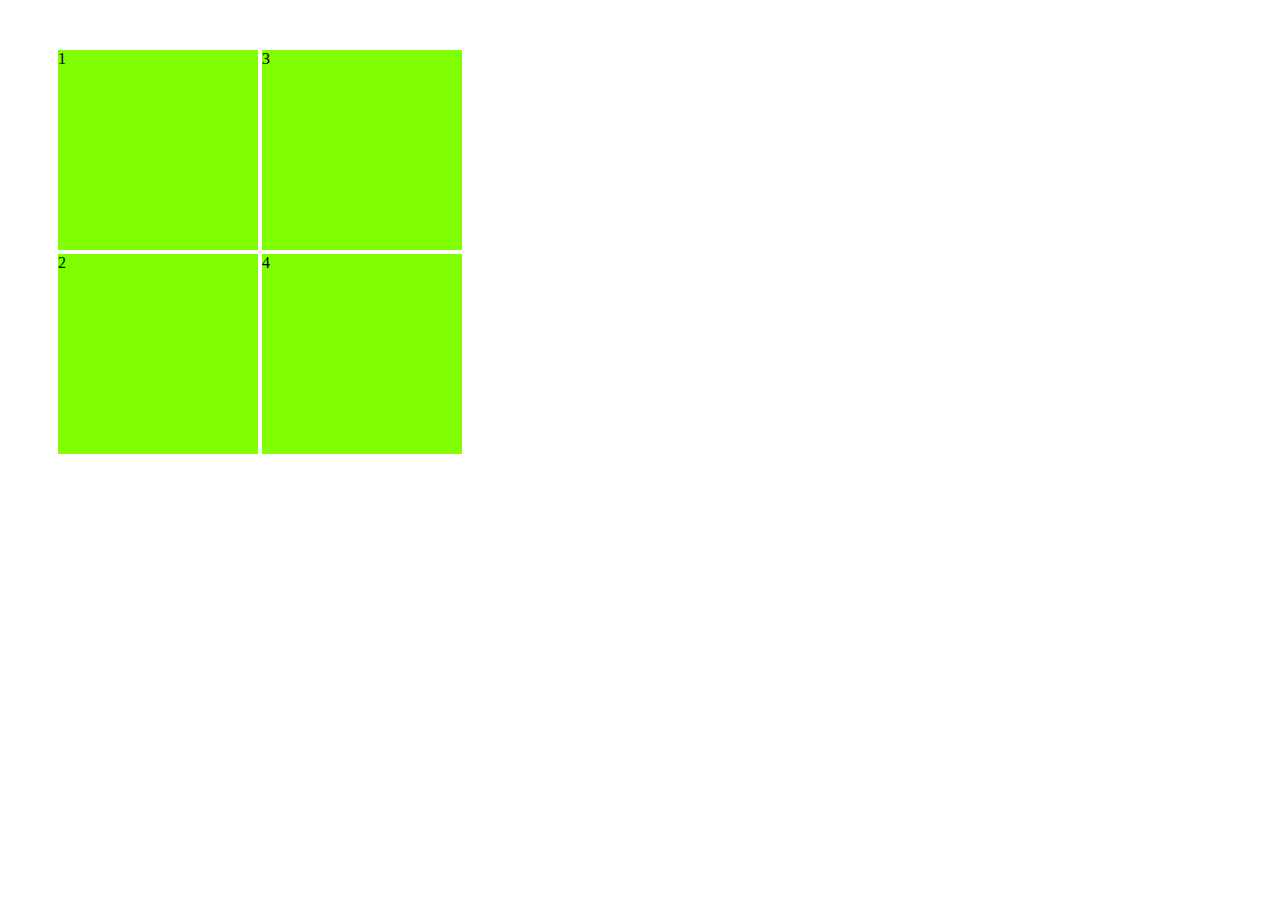
<file: Анимации/index.html>
<!DOCTYPE html>
<html lang="en">
<head>
    <meta charset="UTF-8">
    <title>Переходы</title>
    <link rel="stylesheet" href="style.css">
</head>
<body>
<div class="wrapper">
    <div class="container">
        <div class="div-1">1</div>
        <div class="div-2">2</div>
    </div>
    <div class="container">
        <div class="div-3">3</div>
        <div class="div-4">4</div>
    </div>
</div>
</body>
</html>
</file>
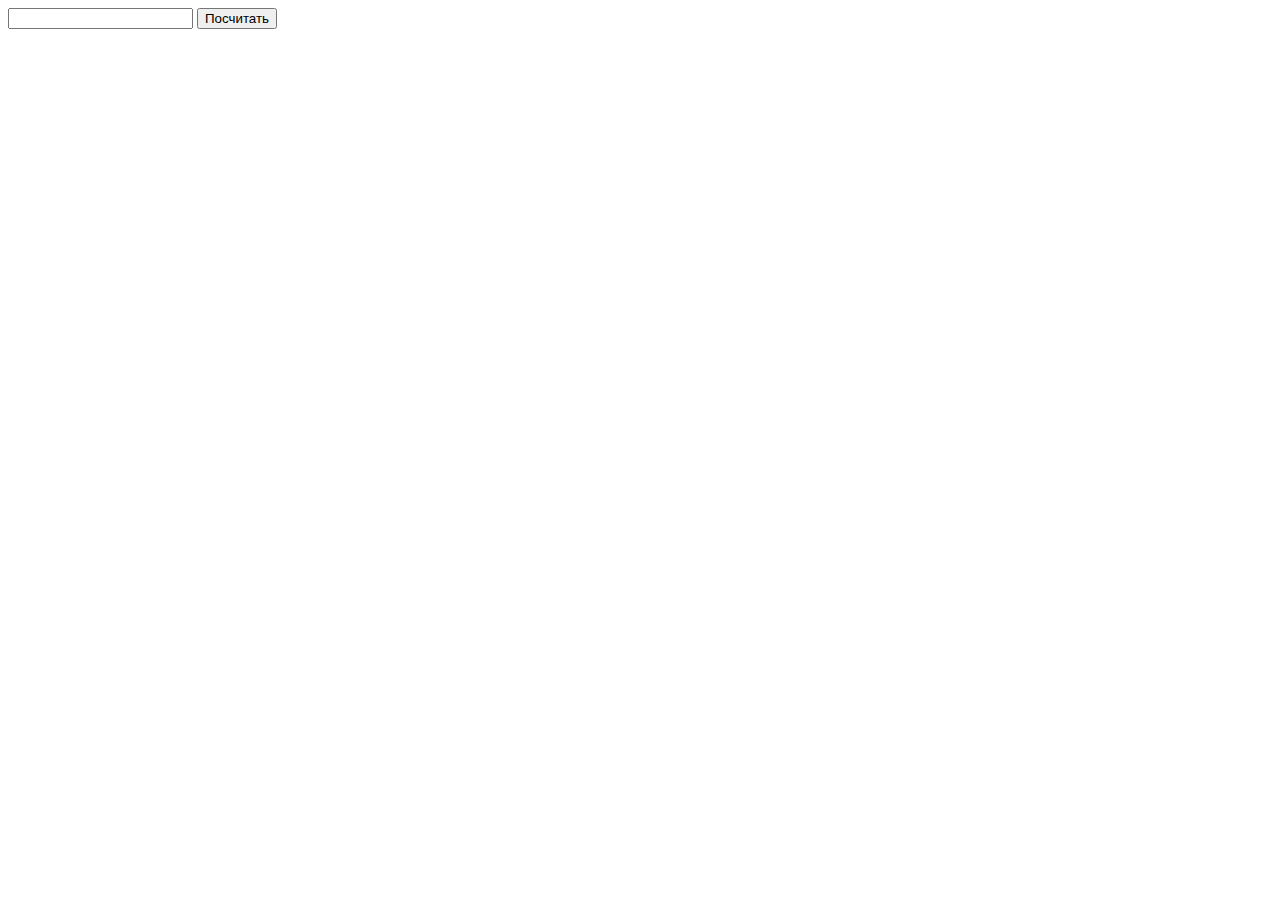
<file: Простое число/index.html>
<!DOCTYPE html>
<html lang="en">
<head>
    <meta charset="UTF-8">
    <title>Простое число</title>
</head>
<script>
    function IsPrime(number) {
        for (let i = 2; i < Math.sqrt(number) + 1; i++) {
            if (number % i === 0) {
                return false;
            }
        }
        return true;
    }
    function calc() {
        let number = +document.getElementById("number").value;
        let count = 0;
        let i = 1;
        let res = "";
        while (count < number) {
            if (IsPrime(i)) {
                res += `${i} `;
                count++;
            }
            i++;
        }

        document.getElementById("result").innerHTML = res;
    }
</script>
<body>
<form>
    <input type="text" id="number">
    <input type="button" value="Посчитать" onclick="calc()">
    <div id="result"></div>
</form>
</body>
</html>
</file>
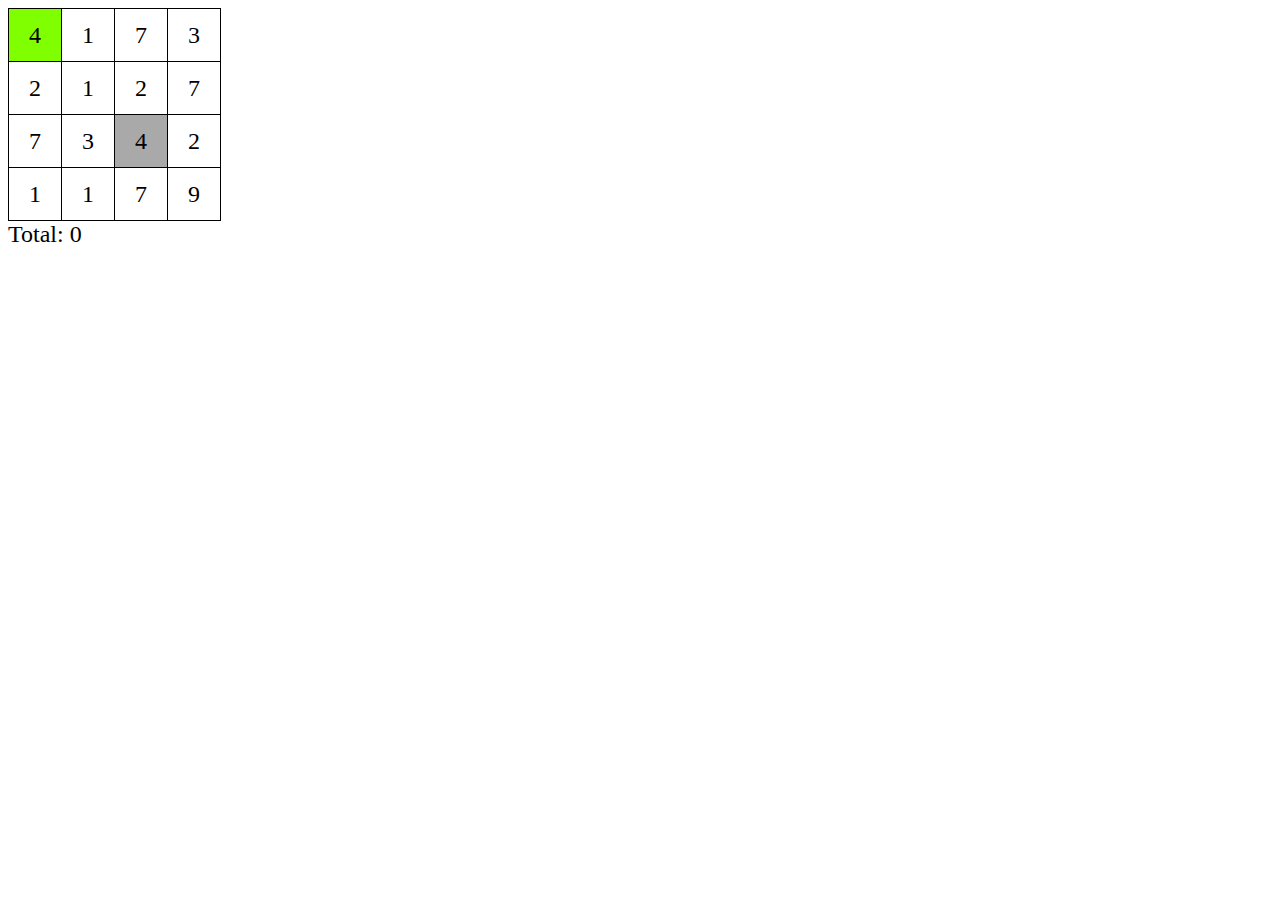
<file: Робот/index.html>
<!DOCTYPE html>
<html lang="en">
<head>
    <meta charset="UTF-8">
    <title>Робот</title>
    <style>
        table {
            border-collapse: collapse;
        }
        td {
            border: 1px solid black;
            width: 50px;
            height: 50px;
            text-align: center;
            font-size: x-large;
        }
        #total {
            font-size: x-large;
        }
        .current {
            background-color: chartreuse;
        }
        .wall {
            background-color: darkgray;
        }
    </style>
</head>
<body>
    <table>
        <tr>
            <td class="current">4</td><td>1</td><td>7</td><td>3</td>
        </tr>
        <tr>
            <td>2</td><td>1</td><td>2</td><td>7</td>
        </tr>
        <tr>
            <td>7</td><td>3</td><td class="wall">4</td><td>2</td>
        </tr>
        <tr>
            <td>1</td><td>1</td><td>7</td><td>9</td>
        </tr>
    </table>
    <div id="total">Total: 0</div>
    <script>
        /*
         * Дана таблица, в ячейках которой числа. Некоторые ячейки - "стенки" (имеют класс wall).
         * Робот находится в верхнем левом углу. С помощью клавиш w, a, s, d можно двигать его в 4 направлениях.
         * Через стенки проходить нельзя. При движении робот получает приз в размере числа, записанного в ячейке.
         * Суммарный приз должен отображаться в каком-то DIV.
         */
        let pos = [0, 0];
        let total = 0;

        let row, col;
        document.addEventListener('keydown', function(event) {
            let currentCell = document.querySelector('.current');
            switch (event.key) {
                case 'w':
                    row = currentCell.parentElement.previousElementSibling;
                    col = currentCell.cellIndex;
                    break;
                case 'a':
                    row = currentCell.parentElement;
                    col = currentCell.cellIndex - 1;
                    break;
                case 's':
                    row = currentCell.parentElement.nextElementSibling;
                    col = currentCell.cellIndex;
                    break;
                case 'd':
                    row = currentCell.parentElement;
                    col = currentCell.cellIndex + 1;
                    break;
            }
            document.querySelector('.current').classList.remove('current');
            row.cells[col].classList.add('current');
        })
    </script>
</body>
</html>
</file>
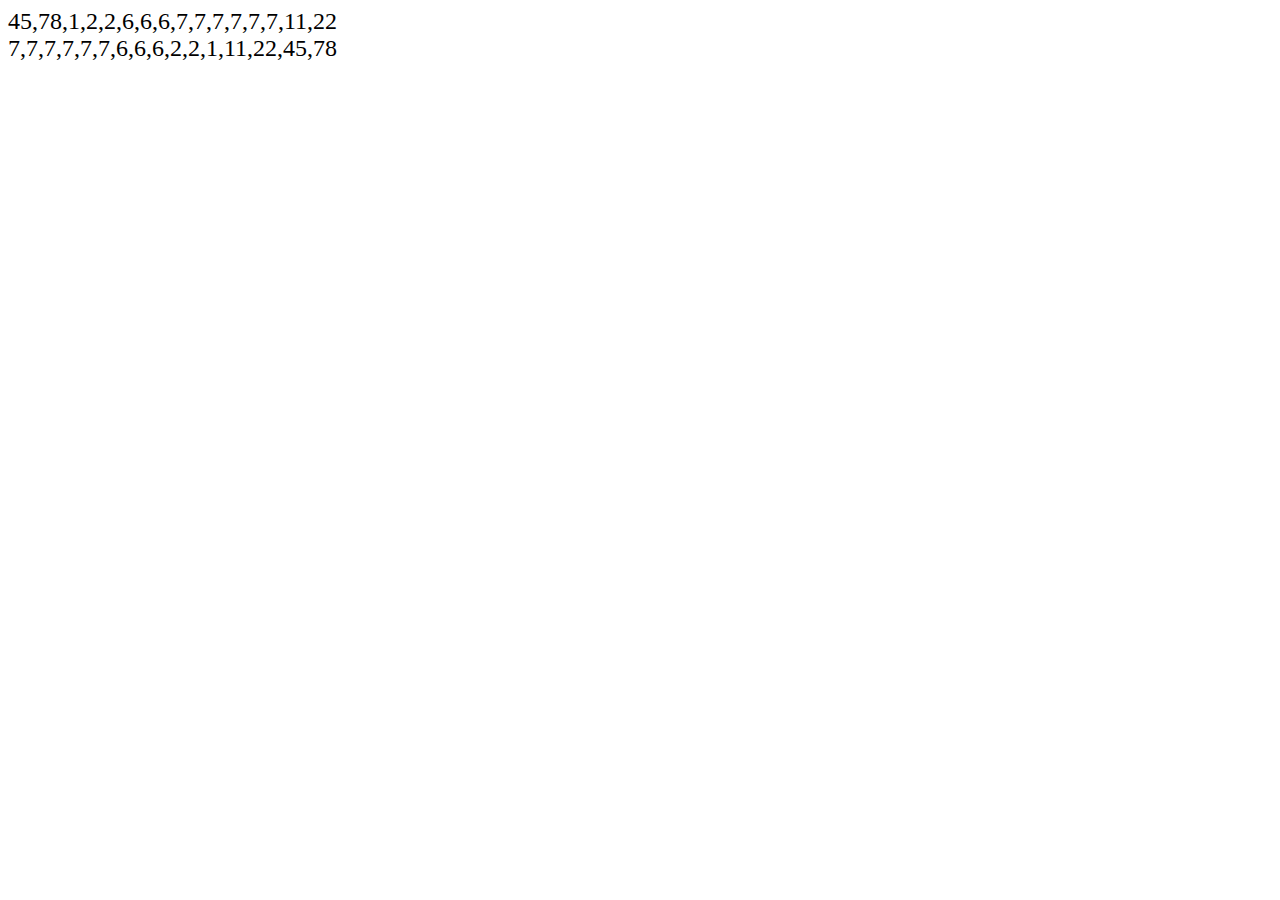
<file: Сортировка по частоте/index.html>
<!DOCTYPE html>
<html lang="en">
<head>
    <meta charset="UTF-8">
    <title>Сортировка по частоте</title>
</head>
<style>
    * {
        font-size: x-large;
    }
</style>
<script>
    function sortByFreq(a) {
        const arr = a.slice();
        return arr.sort((a, b) => {
            const countA = arr.filter(o => o === a).length;
            const countB = arr.filter(o => o === b).length;
            if (countA === countB) {
                return a - b;
            } else {
                return countB - countA;
            }
        });
    }

    const arr = [45, 78, 1, 2, 2, 6, 6, 6, 7, 7, 7, 7, 7, 7, 11, 22];
    const sortedArr = sortByFreq(arr);
    document.write(arr);
    document.write("<br>");
    document.write(sortedArr);
</script>
<body>


</body>
</html>
</file>
<file: Анимации/style.css>
@keyframes anim1 {
    from {
        background-color: chartreuse;
        transform: translate(-10px, -10px);
    }
    to {
        background-color: blue;
    }
}

@keyframes anim2 {
    from {
        transform: translate(-10px, 10px);
    }
    0% {
        background-color: chartreuse;
    }
    25% {
        background-color: blue;
    }

    50% {
        background-color: blueviolet;
    }

    100% {
        background-color: crimson;
    }
}

@keyframes anim3 {
    from {
        background-color: chartreuse;
        transform: translate(10px, -10px);
    }
    to {
        background-color: blue;
    }
}

@keyframes anim4 {
    from {
        background-color: chartreuse;
        transform: translate(10px, 10px);
    }
    to {
        background-color: blue;
    }
}

.container {
    display: inline-block;
}

.div-1, .div-2, .div-3, .div-4 {
    width: 200px;
    height: 200px;
    background-color: chartreuse;
    margin-bottom: 4px;
}

.wrapper {
    margin-top: 50px;
    margin-left: 50px;
}

.div-1 {
    animation-name: anim1;
    animation-duration: 1s;
    animation-iteration-count: infinite;
    animation-direction: alternate-reverse;
}

.div-2 {
    animation-name: anim2;
    animation-duration: 1s;
    animation-iteration-count: infinite;
    animation-direction: alternate-reverse;
}

.div-3 {
    animation-name: anim3;
    animation-duration: 1s;
    animation-iteration-count: infinite;
    animation-direction: alternate-reverse;
}

.div-4 {
    animation-name: anim4;
    animation-duration: 1s;
    animation-iteration-count: infinite;
    animation-direction: alternate-reverse;
}
</file>
